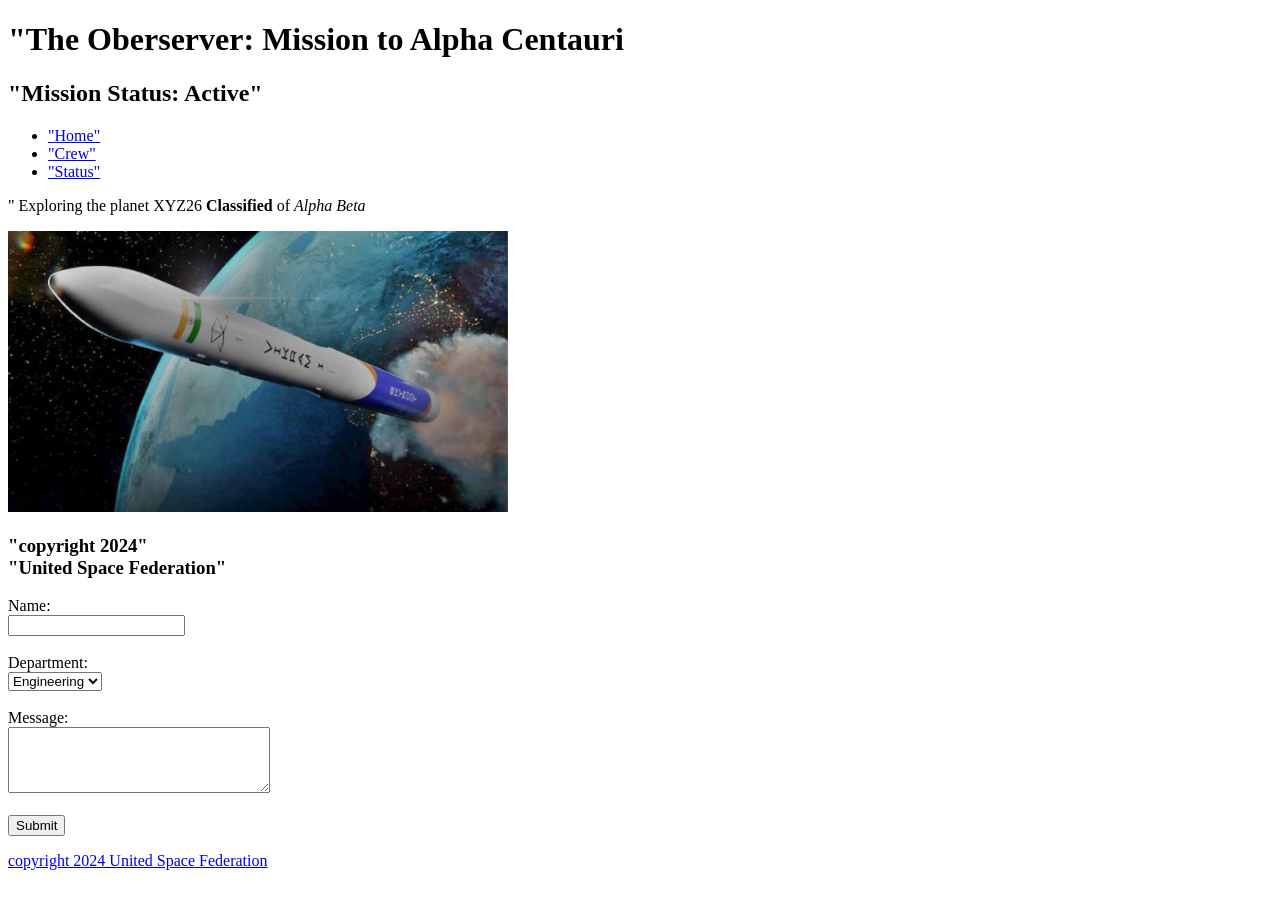
<file: Gumerod.html/index.html>
<!DOCTYPE html>
<html lang="en">
<head>
    <meta charset="UTF-8">
    <meta name="viewport" content="width=device-width, initial-scale=1.0">
    <title>"Mission Control"</title>
</head>
<body>
    <header>
        <h1>"The Oberserver: Mission to Alpha Centauri</h1>
        <h2>"Mission Status: Active"</h2>
    <nav>
        <ul>
            <li><a href="index.html">"Home"</a></li>
            <li><a href="crew.html">"Crew"</a></li>
            <li><a href="status.html">"Status"</a></li>
            </ul>
    </nav>
    </header>               
    
    <main>
        <p> " Exploring the planet XYZ26 <strong>Classified</strong> of <em>Alpha Beta</em>
        <p>
            <img src="images/rocket.jpg" alt = "planet" width ="500">
        </main>
        <footer>
           <h3>"copyright 2024" <br>"United Space Federation"</p>
           </footer>

  <form>
        <label>Name:</label><br>
        <input type="text"><br><br>

        <label>Department:</label><br>
        <select>
            <option>Engineering</option>
            <option>Life Support</option>
        </select><br><br>
        <label>Message:</label><br>
        <textarea rows="4"cols="30"></textarea><br><br>

        <button>Submit</button>
    </form>

    <footer>
        <p>
            <a href="https://www.nasa.gov" target="blank">
                copyright 2024 United Space Federation
            </a>
        </p>
    </footer>
     </body>
</html>
</file>
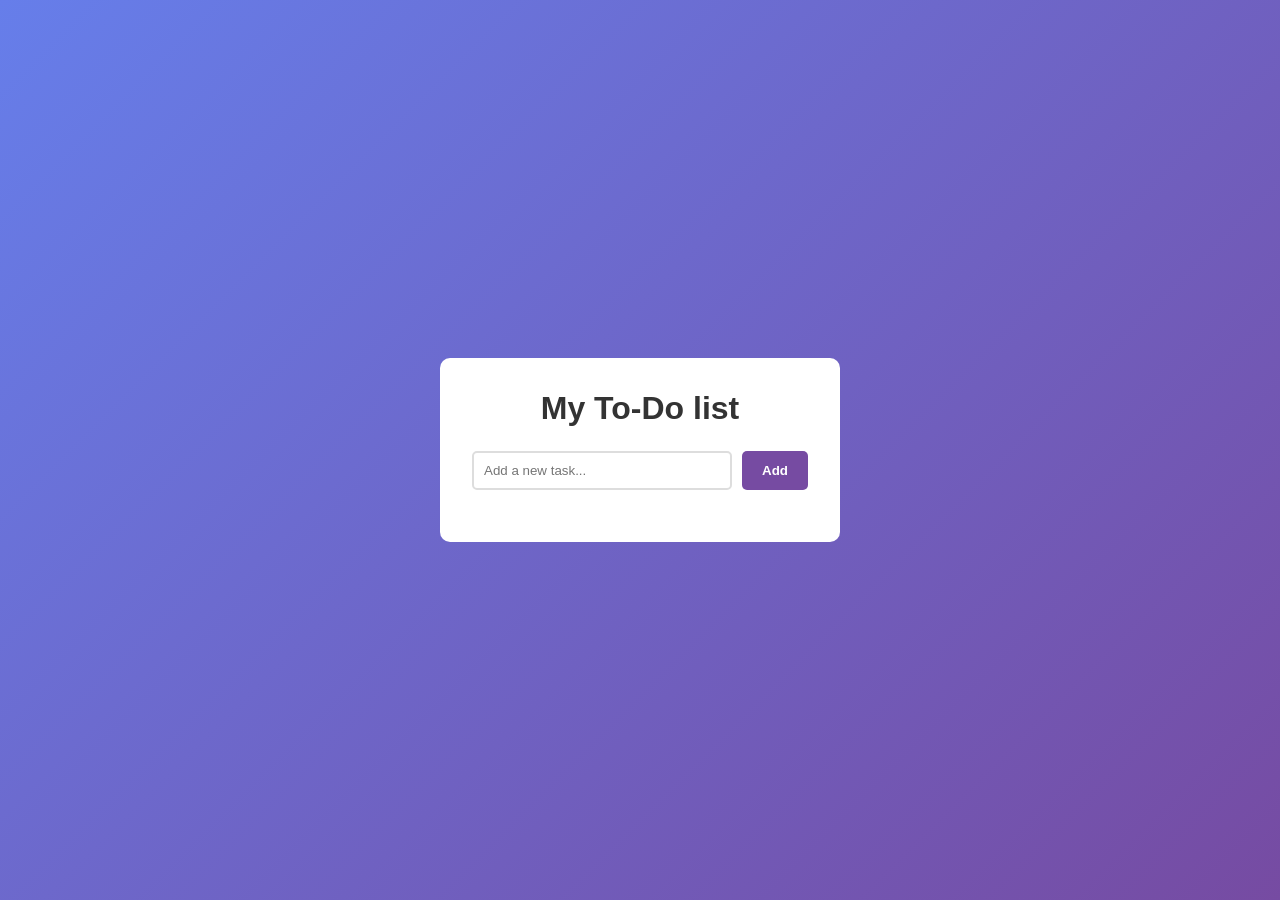
<file: ToDoListLab/index.html>
<!DOCTYPE html>
<html lang="en">
<head>
    <meta charset="UTF-8">
    <meta name="viewport" content="width=device-width, initial-scale=1.0">
    <title>My Dynamic To-Do List</title>
    <link rel="stylesheet" href="style.css">
</head>
<body>

    <div class ="container">
        <h1>My To-Do list</h1>

        <div class="input-group">
            <input type="text" id="taskInput" placeholder ="Add a new task...">
            <button id="addBtn">Add</button>
        </div>
        <ul id="taskList">
            </ul>
    </div>
    <script src="script.js"></script>
</body>
</html>
</file>
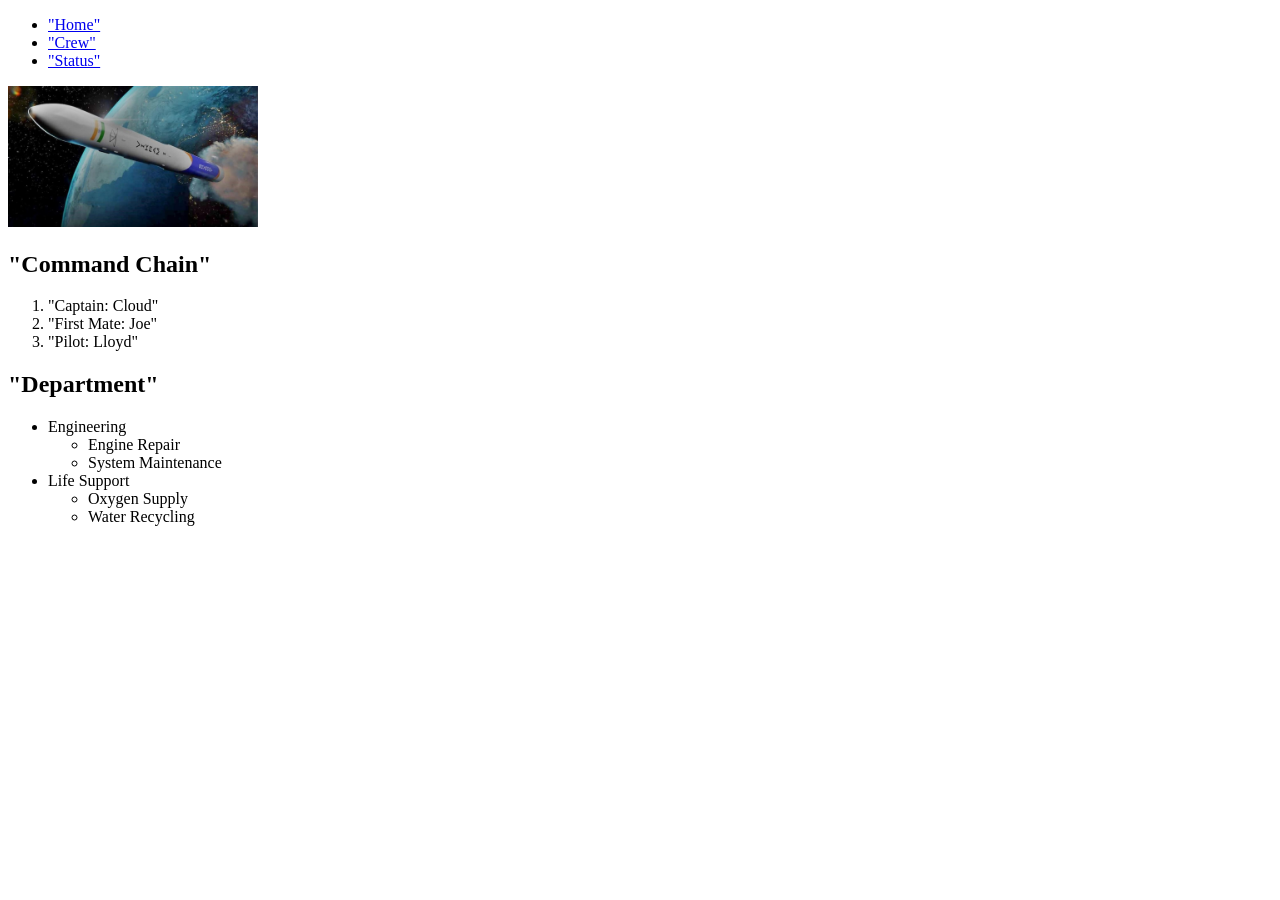
<file: Gumerod.html/crew.html>
<!DOCTYPE html>
<html lang="en">
<head>
    <meta charset="UTF-8">
    <meta name="viewport" content="width=device-width, initial-scale=1.0">
    <title>Crew</title>
</head>
<body>
    <header>
    <main>
         <nav>
        <ul>
            <li><a href="index.html">"Home"</a></li>
            <li><a href="crew.html">"Crew"</a></li>
            <li><a href="status.html">"Status"</a></li>

            </ul>

        <img src="images/rocket.jpg" alt = "rocket" width ="250">
    </nav>
        <h2>"Command Chain"</h2>
        <ol>
            <li>"Captain: Cloud"</li>
            <li>"First Mate: Joe"</li>
            <li>"Pilot: Lloyd"</li>
        </ol>
        <h2>"Department"</h2>
        <ul>
            <li>Engineering
                <ul>
                    <li>Engine Repair</li>
                    <li>System Maintenance</li>
               </li>
            </ul>
        
            <li>Life Support
                <ul>
                    <li>Oxygen Supply</li>
                    <li>Water Recycling</li>
                </ul>

            </li>
        
        
    </main>
    </header>
<main>
    
    
</main>
</body>
</html>
</file>
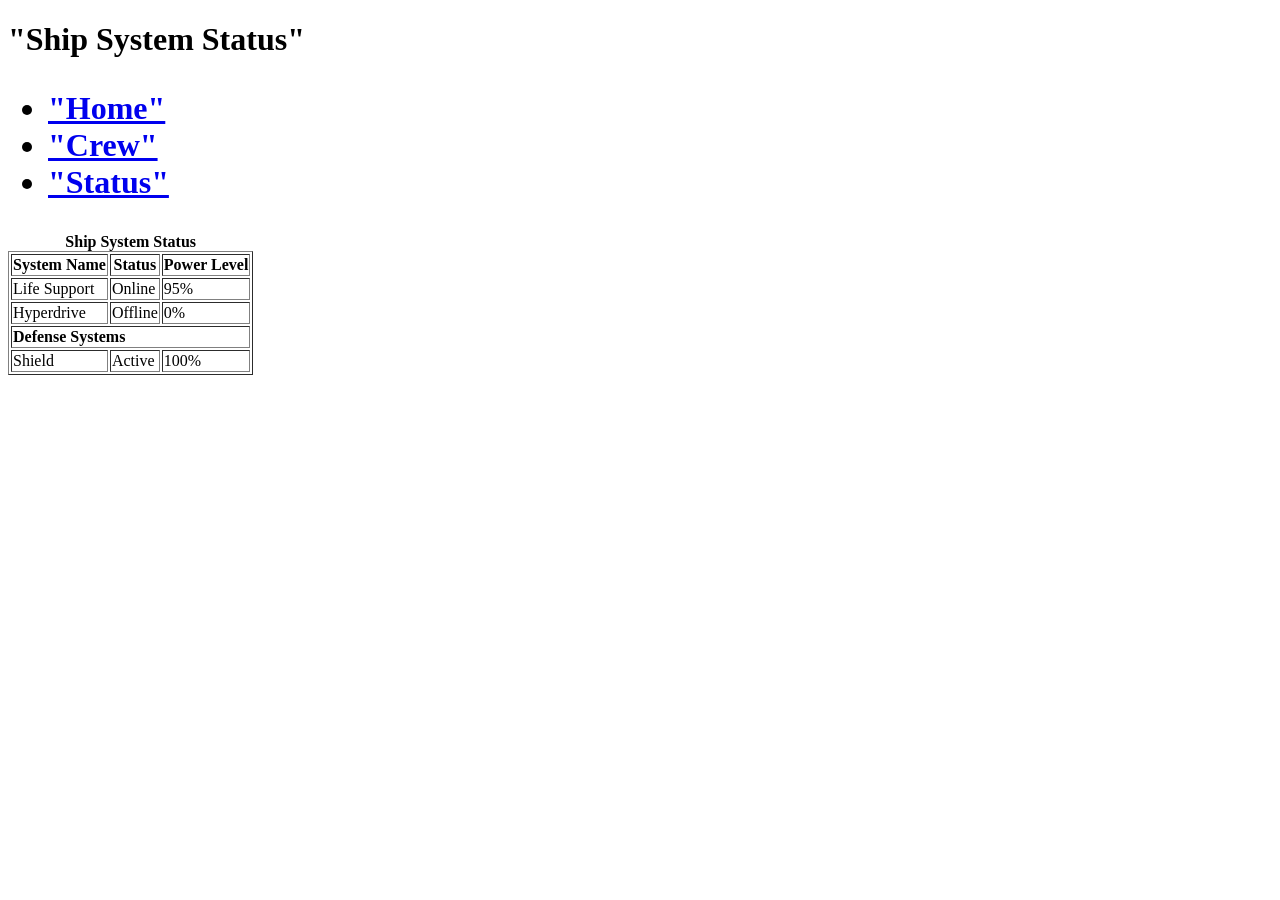
<file: Gumerod.html/status.html>
<!DOCTYPE html>
<html lang="en">
<head>
    <meta charset="UTF-8">
    <meta name="viewport" content="width=device-width, initial-scale=1.0">
    <title>Status</title>
</head>
<body>
    <header>
        <h1>"Ship System Status"</1>
    <nav>
        <ul>
            <li><a href="index.html">"Home"</a></li>
            <li><a href="crew.html">"Crew"</a></li>
            <li><a href="status.html">"Status"</a></li>
        </ul>
    </nav>
</header>

<main>
 
  <table border="1">
    <caption><strong>Ship System Status</strong></caption>
    
    <thead>
        <tr>
            <th>System Name</th>
            <th>Status</th>
            <th>Power Level</th>
        </tr>
    </thead>
    
    <tbody>
        <tr>
           <td>Life Support</td>
           <td>Online</td>
           <td>95%</td>
       </tr>

       <tr>
           <td>Hyperdrive</td>
           <td>Offline</td>
           <td>0%</td>
       </tr>

            <td colspan="3"><strong>Defense Systems</strong></td>
       <tr>
           <td>Shield</td>
           <td>Active</td>
           <td>100%</td>
       </tr>
  </tbody>
</table>

</main>


 </table>
</body>
</html>
</file>
<file: ToDoListLab/style.css>
*{
    margin:0;
    padding : 0;
    box-sizing: border-box;
    font-family: 'Segoe UI', 'Segoe UI', Tahoma, Geneva, Verdana, sans-serif;
}

body {

    background: linear-gradient(135deg, #667eea 0%, #764ba2 100%);
    min-height: 100vh;
    display: flex;
    justify-content: center;
    align-items: center;
}

.container {
    background: white;
    padding:  2rem;
    border-radius: 10px;
    box-shadow: 0 10px 25px rgba(0, 0, 0, 0, 0.2);
    width: 100%;
    max-width: 400px;
}
 h1 {
    text-align: center;
    color: #333;
    margin-bottom: 1.5rem;
 }

 .input-group {
    display: flex;
    gap: 10px;
    margin-bottom: 20px;
 }

 input[type="text"]{
    flex-grow: 1;
    padding: 10px;
    border: 2px solid #ddd;
    border-radius: 5px;
    outline: none;
    transition: broder-color 0.3s;
 }

 input[type="text"]:focus {
    border-color: #764ba2;
 }
 button#addBtn {
    padding: 10px 20px;
    background-color: #764ba2;
    color:  white;
    border: none;
    border-radius: 5px;
    cursor: pointer;
    font-weight: bold;
    transition: background-color 0.3s;
}

button#addBtn:hover {
    background-color: #5a3780;
}

ul{
    list-style-type: none;
}

li {
    background: #f9f9f9;
    padding: 10px;
    margin-bottom: 8px;
    border-radius: 5px;
    display: flex;
    justify-content: space-between;
    align-items: center;
    border-left: 5px solid #764ba2;
    transition: transform 0.2s;
}

li:hover {
    transform: translateX(5px);
}

li.completed {
    text-decoration: line-through;
    opacity: 0.6;
    border-left-color: #2ecc71;
}

.delete-btn {
    background: #e74c3c;
    color: white;
    border: none;
    padding: 5px 10px;
    border-radius: 3px;
    cursor: pointer;
    font-size: 0.8rem;
    margin-left: 10px;
}

.delete-btn:hover {
    background: #c0392b;
}
</file>
